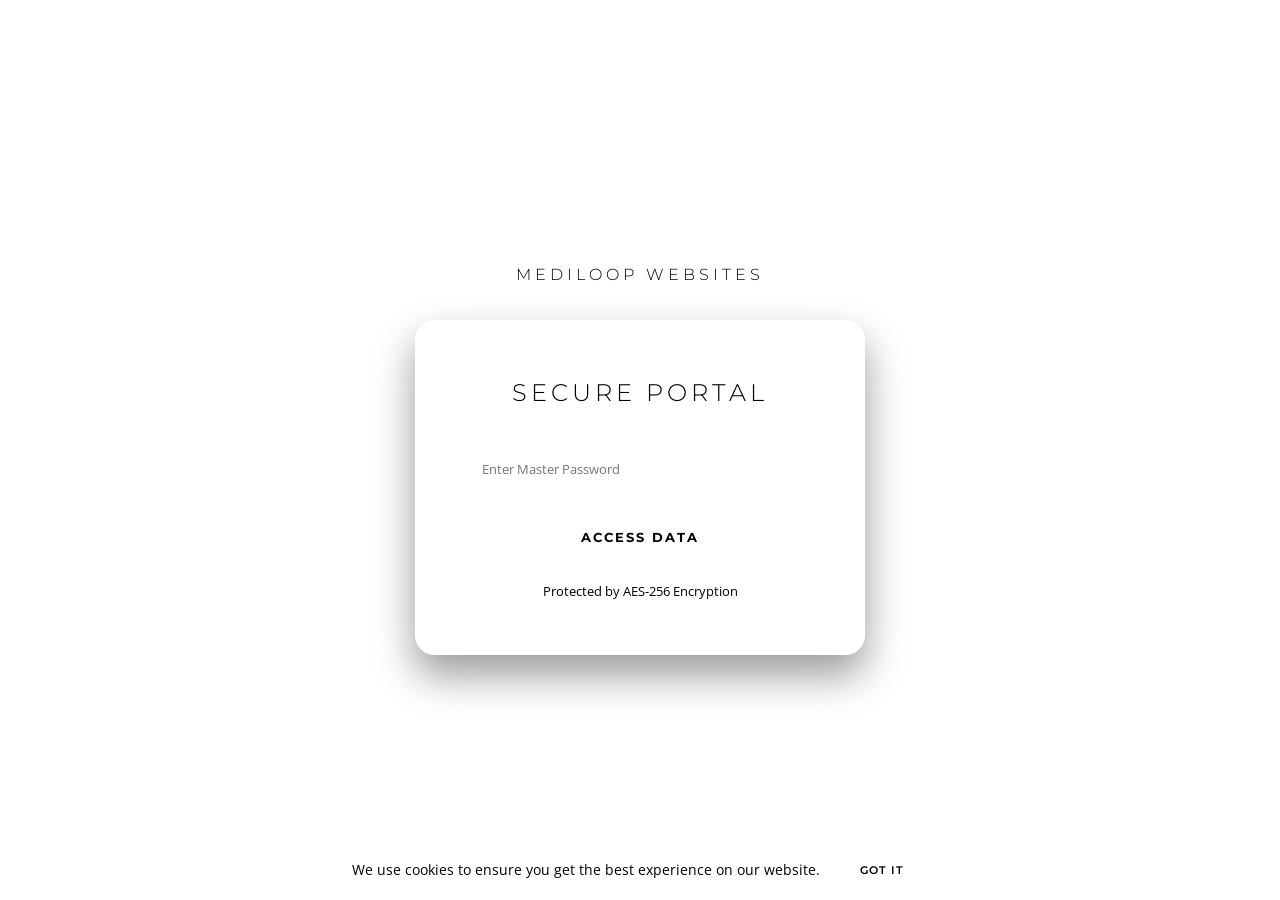
<file: portal.html>
<!DOCTYPE html>
<html lang="en">
<head>
    <meta charset="UTF-8">
    <meta name="viewport" content="width=device-width, initial-scale=1.0">
    <title>MediLoop | Secure Owner Portal</title>
    <link rel="stylesheet" href="globals.css">
    <style>
        body { 
            margin: 0; 
            background-color: var(--brand-anchor); 
            color: var(--brand-canvas); 
            display: flex; 
            align-items: center; 
            justify-content: center; 
            min-height: 100vh; 
            flex-direction: column; 
            padding: 20px;
            box-sizing: border-box;
        }
        .glass-panel { 
            background: rgba(255, 255, 255, 0.05); 
            border: 1px solid rgba(255, 255, 255, 0.1); 
            backdrop-filter: blur(20px); 
            -webkit-backdrop-filter: blur(20px);
            padding: 50px; 
            border-radius: 20px; 
            width: 100%; 
            max-width: 450px; 
            text-align: center; 
            box-shadow: 0 20px 40px rgba(0,0,0,0.4); 
            box-sizing: border-box;
        }
        h2 { 
            font-family: 'Montserrat', sans-serif; 
            font-weight: 300; 
            letter-spacing: 4px; 
            text-transform: uppercase; 
            margin-top: 0;
            margin-bottom: 30px; 
        }
        .input-field { 
            width: 100%; 
            padding: 15px; 
            margin-bottom: 20px; 
            border-radius: 8px; 
            border: 1px solid rgba(255,255,255,0.2); 
            background: transparent; 
            color: var(--brand-canvas); 
            box-sizing: border-box; 
            font-family: 'Open Sans', sans-serif;
            outline: none;
            transition: border 0.3s;
        }
        .input-field:focus {
            border: 1px solid var(--brand-canvas);
        }
        .btn-login { 
            background: var(--brand-canvas); 
            color: var(--brand-anchor); 
            border: none; 
            padding: 15px; 
            width: 100%; 
            border-radius: 8px; 
            font-weight: bold; 
            text-transform: uppercase; 
            letter-spacing: 2px; 
            cursor: pointer; 
            transition: 0.3s; 
            margin-bottom: 20px; 
            font-family: 'Montserrat', sans-serif;
        }
        .btn-login:hover { 
            background: var(--brand-medium); 
            color: var(--brand-canvas); 
        }
        .dashboard-mockup { 
            display: none; 
            text-align: left; 
            max-width: 600px;
        }
        .email-list { 
            background: rgba(0,0,0,0.2); 
            padding: 20px; 
            border-radius: 8px; 
            margin-bottom: 20px; 
            font-family: monospace; 
            line-height: 1.8;
            overflow-x: auto;
        }
        .export-btn { 
            background: var(--brand-accent); 
            color: var(--brand-anchor); 
            border: none; 
            padding: 12px 20px; 
            border-radius: 8px; 
            font-weight: bold; 
            cursor: pointer; 
            font-family: 'Montserrat', sans-serif;
            text-transform: uppercase;
            letter-spacing: 1px;
            font-size: 0.8rem;
            transition: 0.3s;
            width: 100%;
        }
        .export-btn:hover {
            background: var(--brand-canvas);
        }
    </style>
</head>
<body>

    <p style="font-family: 'Montserrat', sans-serif; font-weight: 300; letter-spacing: 4px; color: var(--brand-medium); margin-bottom: 30px; text-transform: uppercase; text-align: center;">MEDILOOP WEBSITES</p>

    <div class="glass-panel" id="login-view">
        <h2>Secure Portal</h2>
        <input type="password" class="input-field" placeholder="Enter Master Password">
        <button class="btn-login" onclick="mockLogin()">Access Data</button>
        <p style="font-size: 0.8rem; color: var(--brand-medium); margin: 0;">Protected by AES-256 Encryption</p>
    </div>

    <div class="glass-panel dashboard-mockup" id="dash-view">
        <h2>Client Directory</h2>
        <p style="color: var(--brand-medium); margin-bottom: 20px;">Active Newsletter Subscribers</p>
        <div class="email-list">
            client1@example.com<br>
            vip.guest@gmail.com<br>
            bookings@wellness.co.za
        </div>
        <button class="export-btn">Download CSV for Outlook/Gmail</button>
    </div>

    <div id="cookie-banner" style="position: fixed; bottom: 0; left: 0; width: 100%; background: var(--brand-anchor); color: var(--brand-canvas); padding: 15px 20px; text-align: center; z-index: 9999; font-family: 'Open Sans', sans-serif; font-size: 0.85rem; box-sizing: border-box; display: flex; justify-content: center; align-items: center; gap: 15px; flex-wrap: wrap; border-top: 1px solid rgba(255,255,255,0.05);">
        <span>We use cookies to ensure you get the best experience on our website.</span>
        <button onclick="acceptCookies()" style="padding: 8px 25px; background: var(--brand-canvas); color: var(--brand-anchor); border: none; border-radius: 20px; cursor: pointer; font-weight: 600; font-family: 'Montserrat', sans-serif; text-transform: uppercase; letter-spacing: 1px; font-size: 0.7rem;">Got it</button>
    </div>

    <script>
        // Portal visual toggle
        function mockLogin() {
            document.getElementById('login-view').style.display = 'none';
            document.getElementById('dash-view').style.display = 'block';
        }

        // Cookie Consent Logic
        document.addEventListener("DOMContentLoaded", () => {
            if (localStorage.getItem('cookiesAccepted') === 'true') {
                const banner = document.getElementById('cookie-banner');
                if (banner) banner.style.display = 'none';
            }
        });

        function acceptCookies() {
            document.getElementById('cookie-banner').style.display = 'none';
            localStorage.setItem('cookiesAccepted', 'true');
        }
    </script>
</body>
</html>
</file>
<file: globals.css>
/* =========================================
   MASTER SPA TEMPLATE STYLES
   ========================================= */

@import url('https://fonts.googleapis.com/css2?family=Great+Vibes&family=Playfair+Display:ital,wght@0,400;0,600;1,400&family=Montserrat:wght@200;300;400;600&family=Open+Sans:wght@300;400;600&display=swap');

:root {
    --bg-pearl: #FDFDFD;
    --forest-green: #1A3622;
    --text-muted: #3A5642;
}

/* --- GLOBAL LAYOUT FIXES --- */
html, body {
    margin: 0;
    padding: 0;
    width: 100%;
    overflow-x: hidden; 
    scroll-behavior: smooth;
}

body {
    font-family: 'Open Sans', sans-serif;
    background-color: var(--bg-pearl);
    color: var(--forest-green);
    line-height: 1.8;
}

h1, h2, h3, h4, .btn, .btn-glass-hero, .metric-number {
    font-family: 'Montserrat', sans-serif;
    letter-spacing: 2px;
}

.container {
    max-width: 1100px;
    margin: 0 auto;
    padding: 0 20px;
}
.text-center {
    text-align: center;
}

/* --- PERFECTED TRANSPARENT NAVIGATION BAR --- */
nav {
    position: absolute; /* Keeps it purely at the top of the page without following down */
    top: 0; left: 0; width: 100%;
    background-color: transparent; /* Completely clear */
    padding: 30px 0;
    z-index: 1000;
    display: flex;
    justify-content: center;
    align-items: center;
}
nav a { 
    margin: 0 15px; 
    text-decoration: none; 
    color: #FFFFFF; 
    font-size: 0.85rem; 
    font-weight: 600; 
    text-transform: uppercase; 
    transition: color 0.3s ease;
    white-space: nowrap; 
    font-family: 'Montserrat', sans-serif;
    letter-spacing: 2px;
    text-shadow: 0 2px 10px rgba(0, 0, 0, 0.5); /* Ensures text is visible over the image */
}
nav a:hover {
    color: var(--forest-green);
}

/* --- FULL-SCREEN HERO SECTION --- */
.hero {
    height: 100vh;
    width: 100%;
    background: url('https://vafzjdqepmuunwqhzunz.supabase.co/storage/v1/object/public/branding/MediLoop%20Websites.png') center/cover no-repeat;
    display: flex;
    align-items: center;
    justify-content: center;
    text-align: center;
    position: relative;
}
.hero::before {
    content: '';
    position: absolute;
    top: 0; left: 0; width: 100%; height: 100%;
    background: rgba(0, 0, 0, 0.25); 
}
.hero-content {
    position: relative;
    z-index: 1;
    display: flex;
    flex-direction: column;
    align-items: center;
}
.hero-pre-title {
    font-family: 'Montserrat', sans-serif;
    font-weight: 300;
    font-size: 0.9rem;
    letter-spacing: 8px;
    text-transform: uppercase;
    color: #FFFFFF;
    margin-bottom: 20px;
}
.hero-main-title {
    margin: 0 0 20px 0;
    line-height: 0.8; /* Pulls the words closer together */
    text-align: center;
}
.serif-title {
    font-family: 'Playfair Display', serif;
    font-size: 3.5rem;
    font-weight: 400;
    color: #FFFFFF;
    letter-spacing: 4px;
}
.script-title {
    font-family: 'Great Vibes', cursive;
    font-size: 7.5rem; /* Massive flowing script */
    font-weight: 400;
    color: #FFFFFF;
    display: block;
    margin-top: -25px; /* Overlaps it over the serif text */
    margin-left: 60px; /* Pushes it slightly right for asymmetry */
    text-shadow: 0 0 20px rgba(255, 255, 255, 0.4); /* Adds the subtle glow from the photo */
}
.hero-quote {
    font-size: 1rem;
    font-weight: 300;
    margin-bottom: 40px;
    color: rgba(255, 255, 255, 0.9);
    letter-spacing: 1px;
}

/* --- THE NEW GLASSMORPHIC HERO BUTTON --- */
.btn-glass-hero {
    display: inline-block;
    padding: 15px 50px;
    background: rgba(255, 255, 255, 0.1); 
    backdrop-filter: blur(8px);
    -webkit-backdrop-filter: blur(8px);
    border: 2px solid var(--forest-green); /* Thick green border */
    color: #FFFFFF;
    text-decoration: none;
    border-radius: 40px;
    text-transform: uppercase;
    font-size: 0.9rem;
    font-weight: 600;
    letter-spacing: 2px;
    transition: all 0.3s ease;
    text-shadow: 0 2px 10px rgba(0,0,0,0.4); 
}
.btn-glass-hero:hover {
    background: var(--forest-green);
    color: var(--bg-pearl);
    transform: translateY(-3px);
    box-shadow: 0 10px 20px rgba(26, 54, 34, 0.3);
}

/* Regular button style kept for other elements if needed */
.btn {
    display: inline-block;
    padding: 15px 70px; 
    background-color: var(--forest-green);
    color: var(--bg-pearl);
    text-decoration: none;
    border-radius: 30px;
    text-transform: uppercase;
    font-size: 0.85rem;
    font-weight: 600;
    transition: transform 0.3s, box-shadow 0.3s;
}
.btn:hover { 
    transform: translateY(-3px); 
    box-shadow: 0 10px 20px rgba(26, 54, 34, 0.2); 
}

/* --- WELCOME SECTION --- */
.welcome-section {
    max-width: 800px; 
    margin: 120px auto;
    padding: 0 20px;
    text-align: center; 
}
.welcome-text h2 { 
    font-family: 'Montserrat', sans-serif;
    font-weight: 200; 
    font-size: 2.2rem; 
    margin-bottom: 30px; 
    text-transform: uppercase; 
    letter-spacing: 6px; 
    color: var(--forest-green);
    line-height: 1.4;
}
.welcome-text p {
    font-size: 1rem;
    color: var(--text-muted);
    margin-bottom: 20px;
    line-height: 2; 
}

/* --- GLASSMORPHIC METRICS SECTION (WITH GLOW) --- */
.metrics-section {
    padding: 120px 20px;
    position: relative;
    background: url('https://vafzjdqepmuunwqhzunz.supabase.co/storage/v1/object/public/branding/Onboarding.jpg') center/cover no-repeat;
    display: flex;
    justify-content: center;
    align-items: center;
}
.metrics-glass-box {
    background: rgba(255, 255, 255, 0.65);
    max-width: 1100px;
    width: 100%;
    padding: 80px 40px;
    border-radius: 32px;
    box-shadow: 0 20px 40px rgba(0, 0, 0, 0.08), inset 0 0 0 1px rgba(255, 255, 255, 0.8);
    backdrop-filter: blur(15px);
    -webkit-backdrop-filter: blur(15px);
    text-align: center;
}
.metrics-glass-box .section-title {
    font-family: 'Montserrat', sans-serif;
    font-weight: 200;
    font-size: 2.2rem;
    text-transform: uppercase;
    letter-spacing: 6px;
    color: var(--forest-green);
    margin-bottom: 60px;
}
.cards-grid {
    display: flex; 
    flex-wrap: wrap; 
    gap: 40px; 
    justify-content: center;
}
.metric-circle {
    width: 320px; 
    height: 320px; 
    border-radius: 50%;
    background-color: rgba(255, 255, 255, 0.85);
    box-shadow: 0 0 25px rgba(26, 54, 34, 0.4); 
    border: 1px solid rgba(26, 54, 34, 0.2);
    display: flex; 
    align-items: center; 
    justify-content: center;
    text-align: center; 
    padding: 30px; 
    box-sizing: border-box;
    transition: transform 0.5s ease, box-shadow 0.5s ease;
}
.metric-circle:hover { 
    transform: translateY(-8px); 
    box-shadow: 0 10px 40px rgba(26, 54, 34, 0.65); 
}
.metric-number { 
    font-size: 3rem; 
    font-weight: 200; 
    margin: 0 0 10px 0; 
    color: var(--forest-green); 
}
.metric-circle h4 { 
    font-size: 0.85rem; 
    font-weight: 600; 
    text-transform: uppercase; 
    margin: 0; 
    color: var(--text-muted); 
    letter-spacing: 2px;
}
.metric-circle p {
    font-size: 0.8rem;
    color: var(--text-muted);
    margin-top: 10px;
    margin-bottom: 0;
    line-height: 1.6;
    text-transform: none;
    letter-spacing: 0.5px;
    font-weight: 400;
}

/* --- EDITORIAL RITUALS SECTION (DARK SCROLLABLE) --- */
.editorial-rituals {
    background-color: var(--forest-green); 
    padding: 120px 0 80px 0;
    border-top: 1px solid rgba(255, 255, 255, 0.05);
    position: relative; 
}
.editorial-heading {
    font-family: 'Montserrat', sans-serif;
    font-weight: 200;
    font-size: 2.2rem;
    text-transform: uppercase;
    letter-spacing: 6px;
    color: #FFFFFF;
    margin-bottom: 60px;
}
.editorial-scroll-container {
    display: flex;
    gap: 30px;
    overflow-x: auto;
    padding-bottom: 20px;
    scroll-snap-type: x mandatory;
    -webkit-overflow-scrolling: touch;
    scrollbar-width: none; 
}
.editorial-scroll-container::-webkit-scrollbar {
    display: none; 
}
.editorial-card {
    min-width: 320px; 
    flex: 0 0 auto;
    display: flex;
    flex-direction: column;
    scroll-snap-align: start;
}
.editorial-img {
    width: 100%;
    height: 260px;
    object-fit: cover;
    display: block;
}
.editorial-info {
    border: 1px solid rgba(255, 255, 255, 0.3); 
    border-top: none; 
    padding: 25px 20px;
    text-align: left; 
    background-color: transparent;
    flex-grow: 1; 
}
.editorial-meta {
    font-size: 0.65rem;
    text-transform: uppercase;
    letter-spacing: 2px;
    color: rgba(255, 255, 255, 0.7); 
    margin: 0 0 15px 0;
}
.editorial-info h3 {
    font-family: 'Montserrat', sans-serif;
    font-weight: 300;
    font-size: 1.3rem;
    margin: 0 0 10px 0;
    color: #FFFFFF; 
    text-transform: none; 
}
.editorial-price {
    font-size: 0.75rem;
    color: rgba(255, 255, 255, 0.7); 
    margin: 0;
}
.scroll-indicator {
    text-align: right;
    font-size: 0.65rem;
    text-transform: uppercase;
    letter-spacing: 3px;
    color: rgba(255, 255, 255, 0.5);
    margin-top: 20px;
    padding-right: 10px;
    font-family: 'Montserrat', sans-serif;
}

/* --- EDITORIAL PRESS SECTION (STAGGERED SLIDE-IN) --- */
.press-section {
    position: relative;
    padding: 150px 20px;
    background: url('https://vafzjdqepmuunwqhzunz.supabase.co/storage/v1/object/public/branding/Payment%20background.jpg') center/cover no-repeat;
}
.press-section::before {
    content: '';
    position: absolute;
    top: 0; left: 0; right: 0; bottom: 0;
    background: rgba(80, 60, 40, 0.75); 
    z-index: 1;
}
.press-content {
    position: relative;
    z-index: 2;
    max-width: 1100px;
    margin: 0 auto;
}
.press-heading {
    font-family: 'Montserrat', sans-serif;
    font-weight: 200; 
    font-size: 2.5rem;
    color: #FFFFFF;
    margin-bottom: 70px;
    letter-spacing: 8px; 
    text-transform: uppercase; 
}
.press-grid {
    display: grid;
    grid-template-columns: repeat(3, 1fr); 
    gap: 50px;
}
.press-card {
    text-align: left; 
}
.quote-mark {
    font-size: 4rem;
    font-family: Georgia, serif; 
    color: #FFFFFF;
    line-height: 0.5;
    margin-bottom: 20px;
    display: block;
}
.press-text {
    font-size: 0.95rem;
    line-height: 1.8;
    color: rgba(255, 255, 255, 0.9);
    margin-bottom: 25px;
    font-weight: 300;
}
.press-author {
    font-size: 0.8rem;
    font-weight: 600;
    text-transform: uppercase;
    letter-spacing: 2px;
    color: #FFFFFF;
    margin: 0;
}

/* Slide-in Animation Setup */
.press-card.slide-in {
    opacity: 0;
    transform: translateX(40px); 
    transition: all 0.8s cubic-bezier(0.25, 0.46, 0.45, 0.94);
}
.press-card.slide-in.show {
    opacity: 1;
    transform: translateX(0); 
}
.press-card.slide-in:nth-child(1) { transition-delay: 0s; }
.press-card.slide-in:nth-child(2) { transition-delay: 0.2s; }
.press-card.slide-in:nth-child(3) { transition-delay: 0.4s; }


/* --- STACKED ALBUM SOCIALS SECTION --- */
.socials-section { 
    padding: 120px 20px; 
    background-color: var(--bg-pearl);
}
.socials-heading {
    font-family: 'Montserrat', sans-serif;
    font-weight: 200;
    font-size: 2.2rem;
    text-transform: uppercase;
    letter-spacing: 6px;
    color: var(--forest-green);
    margin-bottom: 10px;
}
.social-handle {
    display: inline-block;
    font-size: 0.9rem;
    color: var(--text-muted);
    letter-spacing: 2px;
    margin-bottom: 60px;
    text-decoration: none;
    transition: color 0.3s;
}
.social-handle:hover {
    color: var(--forest-green);
}
.socials-stack {
    position: relative;
    width: 320px;
    height: 320px;
    margin: 0 auto 80px auto;
}
.social-img {
    position: absolute;
    top: 0; left: 0;
    width: 100%;
    height: 100%;
    object-fit: cover;
    border-radius: 20px;
    box-shadow: 0 10px 30px rgba(0,0,0,0.15);
    transition: all 0.5s cubic-bezier(0.25, 0.46, 0.45, 0.94);
}
.stack-1 { transform: rotate(-8deg) translate(-25px, 15px) scale(0.9); z-index: 1; opacity: 0.7; }
.stack-2 { transform: rotate(6deg) translate(25px, 5px) scale(0.95); z-index: 2; opacity: 0.85; }
.stack-3 { transform: rotate(-3deg) translate(-10px, -10px) scale(0.98); z-index: 3; opacity: 0.95; }
.stack-top { transform: rotate(0deg) translate(0, 0); z-index: 4; }

.socials-stack:hover .stack-1 { transform: rotate(-15deg) translate(-45px, 25px) scale(0.9); opacity: 0.9; }
.socials-stack:hover .stack-2 { transform: rotate(12deg) translate(45px, 15px) scale(0.95); opacity: 0.95; }
.socials-stack:hover .stack-3 { transform: rotate(-6deg) translate(-25px, -15px) scale(0.98); opacity: 1; }

.social-buttons { 
    display: flex; 
    justify-content: center; 
    gap: 20px; 
}
.social-btn {
    padding: 12px 40px; 
    border: 1px solid var(--forest-green);
    color: var(--forest-green); 
    text-decoration: none; 
    border-radius: 30px; 
    font-family: 'Montserrat', sans-serif;
    font-size: 0.8rem; 
    font-weight: 400; 
    text-transform: uppercase;
    letter-spacing: 2px;
    transition: all 0.3s ease;
}
.social-btn:hover { 
    background: var(--forest-green); 
    color: var(--bg-pearl); 
}

/* --- STRICT DARK FOOTER --- */
.footer-dark {
    background-color: #000000;
    color: #ffffff;
    padding: 80px 20px 30px 20px;
    font-size: 0.9rem;
}
.footer-grid {
    max-width: 1100px; margin: 0 auto; display: flex; flex-wrap: wrap; justify-content: space-between; gap: 40px; margin-bottom: 50px;
}
.footer-col h4 { color: #ffffff; margin-bottom: 20px; font-size: 1.1rem; letter-spacing: 2px;}
.footer-col p, .footer-col a { color: #a0a0a0; margin: 8px 0; text-decoration: none; display: block; transition: color 0.3s;}
.footer-col a:hover { color: #ffffff; }
.footer-bottom { border-top: 1px solid #222; padding-top: 30px; text-align: center; color: #666; font-size: 0.8rem; letter-spacing: 1px; }
.footer-bottom a { color: #ffffff; text-decoration: none; font-weight: 600;}


/* =========================================
   ABOUT PAGE: LUXURY EDITORIAL STYLES
   ========================================= */

/* 1. Focus Reveal Hero */
.subpage-hero {
    height: 70vh;
    background: url('https://vafzjdqepmuunwqhzunz.supabase.co/storage/v1/object/public/branding/Payment%20background.jpg') center/cover no-repeat;
    position: relative;
    overflow: hidden;
}
.subpage-hero::before {
    content: '';
    position: absolute;
    top: 0; left: 0; width: 100%; height: 100%;
    background: inherit;
    filter: blur(20px);
    transform: scale(1.2);
    animation: clearFocus 2s cubic-bezier(0.25, 1, 0.5, 1) forwards;
}
.subpage-hero::after {
    content: '';
    position: absolute;
    top: 0; left: 0; width: 100%; height: 100%;
    background: rgba(26, 54, 34, 0.4); 
}
.reveal-text {
    opacity: 0;
    transform: translateY(20px);
    animation: fadeUpText 1.5s ease 0.5s forwards;
}
@keyframes clearFocus {
    to { filter: blur(0px); transform: scale(1); }
}
@keyframes fadeUpText {
    to { opacity: 1; transform: translateY(0); }
}

/* 2. Philosophy Infinite Vertical Scroll */
.philosophy-sticky-section {
    padding: 120px 20px;
    background-color: var(--bg-pearl);
}
.philosophy-grid {
    display: grid;
    grid-template-columns: 1fr 1fr;
    gap: 80px;
    align-items: start; 
}
.philosophy-text-sticky {
    position: sticky;
    top: 150px; 
}
.philosophy-text-sticky p {
    font-size: 1rem;
    color: var(--text-muted);
    line-height: 2;
    margin-bottom: 25px;
    font-weight: 300;
}
.philosophy-image-window {
    height: 80vh; 
    overflow: hidden; 
    position: relative;
    border-radius: 20px;
    mask-image: linear-gradient(to bottom, transparent, black 10%, black 90%, transparent); 
    -webkit-mask-image: linear-gradient(to bottom, transparent, black 10%, black 90%, transparent);
}
.philosophy-image-track {
    display: flex;
    flex-direction: column;
    animation: scrollVertical 25s linear infinite;
}
.scroll-img {
    width: 100%;
    height: 450px;
    object-fit: cover;
    border-radius: 20px;
    margin-bottom: 30px; 
    flex-shrink: 0;
}
.philosophy-image-window:hover .philosophy-image-track {
    animation-play-state: paused; 
}
@keyframes scrollVertical {
    0% { transform: translateY(0); }
    100% { transform: translateY(-50%); } 
}

/* 3. The Quote Break */
.quote-break-section {
    padding: 80px 20px;
    background-color: var(--bg-pearl); 
}
.slick-fade-line {
    border: 0;
    height: 1px;
    background: linear-gradient(90deg, transparent, rgba(26, 54, 34, 0.4), transparent);
    width: 100%;
    margin: 0 auto;
}
.quote-break-text {
    font-family: Georgia, serif; 
    font-size: 1.8rem;
    font-style: italic;
    font-weight: 300;
    color: var(--forest-green);
    margin: 40px 0 20px 0;
    line-height: 1.6;
}
.quote-break-author {
    font-family: 'Montserrat', sans-serif;
    font-size: 0.75rem;
    letter-spacing: 4px;
    text-transform: uppercase;
    color: var(--text-muted);
    margin-bottom: 40px;
}

/* 4. Expanding Image Accordion */
.accordion-section {
    padding: 120px 20px;
    background-color: var(--bg-pearl);
}
.accordion-hint {
    font-family: 'Montserrat', sans-serif;
    font-size: 0.65rem;
    text-transform: uppercase;
    letter-spacing: 4px;
    color: rgba(26, 54, 34, 0.4); 
    margin-bottom: 50px; 
}
.accordion-container {
    display: flex;
    gap: 15px;
    height: 600px;
    max-width: 1100px;
    margin: 0 auto;
}
.accordion-item {
    position: relative;
    flex: 1; 
    border-radius: 20px; 
    overflow: hidden;
    cursor: pointer;
    transition: flex 0.6s cubic-bezier(0.25, 1, 0.5, 1); 
}
.accordion-item img {
    position: absolute;
    top: 0; left: 0; width: 100%; height: 100%;
    object-fit: cover;
    transition: transform 0.6s ease;
}
.accordion-overlay {
    position: absolute;
    top: 0; left: 0; width: 100%; height: 100%;
    background: rgba(26, 54, 34, 0.6); 
    transition: background 0.6s ease;
    display: flex;
    align-items: center;
    justify-content: center;
}
.vertical-title {
    color: white;
    font-family: 'Montserrat', sans-serif;
    letter-spacing: 6px;
    writing-mode: vertical-rl;
    text-orientation: mixed;
    transform: rotate(180deg);
    transition: opacity 0.4s ease;
}
.accordion-content {
    position: absolute;
    bottom: 40px; left: 40px; right: 40px;
    color: white;
    opacity: 0;
    transform: translateY(20px);
    transition: all 0.4s ease;
    text-align: left;
}
.accordion-content h3 {
    font-family: 'Montserrat', sans-serif;
    letter-spacing: 4px;
    margin-bottom: 10px;
}
.accordion-item:hover {
    flex: 4; 
}
.accordion-item:hover .accordion-overlay {
    background: rgba(0, 0, 0, 0.2); 
}
.accordion-item:hover .vertical-title {
    opacity: 0; 
}
.accordion-item:hover .accordion-content {
    opacity: 1; 
    transform: translateY(0);
    transition-delay: 0.3s;
}

/* 5. Manifesto Marquee (Slim & Pill) */
.manifesto-marquee {
    position: relative;
    height: 250px; 
    background-color: var(--forest-green);
    display: flex;
    align-items: center;
    justify-content: center;
    overflow: hidden;
}
.marquee-bg {
    position: absolute;
    white-space: nowrap;
    opacity: 0.05; 
    font-family: 'Montserrat', sans-serif;
    font-size: 8rem;
    font-weight: 600;
    color: white;
    animation: scrollMarquee 40s linear infinite;
}
.manifesto-pill-box {
    position: relative;
    z-index: 2;
    background: rgba(255, 255, 255, 0.1);
    backdrop-filter: blur(10px);
    border: 1px solid rgba(255, 255, 255, 0.2);
    padding: 20px 60px;
    border-radius: 100px; 
}
.manifesto-pill-box h3 {
    color: white;
    font-family: 'Montserrat', sans-serif;
    font-weight: 300;
    font-size: 1.2rem; 
    text-transform: uppercase;
    letter-spacing: 4px;
    margin: 0;
}


/* =========================================
   RITUALS & SERVICES PAGE STYLES
   ========================================= */

/* 1. Breathing Hero */
.breathing-hero {
    height: 70vh;
    position: relative;
    overflow: hidden;
}
.breathing-hero::before {
    content: '';
    position: absolute;
    top: 0; left: 0; width: 100%; height: 100%;
    background: linear-gradient(rgba(10, 20, 15, 0.5), rgba(10, 20, 15, 0.5)), url('https://vafzjdqepmuunwqhzunz.supabase.co/storage/v1/object/public/branding/MediLoop%20Websites.png') center/cover no-repeat;
    animation: breatheHero 10s infinite alternate ease-in-out;
}
@keyframes breatheHero {
    0% { transform: scale(1); }
    100% { transform: scale(1.04); } /* Gentle 4% zoom mimicking a breath */
}

/* 2. Interactive Mood Menu */
.mood-menu-section {
    position: relative;
    min-height: 100vh;
    padding: 120px 0;
    display: flex;
    align-items: center;
    color: #FFFFFF;
}
.mood-bg {
    position: absolute;
    top: 0; left: 0; width: 100%; height: 100%;
    background-size: cover;
    background-position: center;
    opacity: 0;
    transition: opacity 0.8s cubic-bezier(0.25, 0.46, 0.45, 0.94);
    z-index: 1;
}
.mood-bg.active {
    opacity: 1;
}
.mood-content-wrapper {
    position: relative;
    z-index: 2;
    width: 100%;
    display: flex;
    flex-direction: column;
    align-items: center;
}
.mood-filter-bar {
    text-align: center;
    margin-bottom: 80px;
    width: 100%;
}
.mood-prompt {
    font-family: 'Montserrat', sans-serif;
    font-weight: 200;
    font-size: 1.5rem;
    letter-spacing: 6px;
    margin-bottom: 30px;
}
.mood-buttons {
    display: flex;
    gap: 15px;
    justify-content: center;
    flex-wrap: wrap;
}
.mood-btn {
    background: transparent;
    border: 1px solid rgba(255, 255, 255, 0.3);
    color: rgba(255, 255, 255, 0.7);
    padding: 10px 25px;
    border-radius: 30px;
    font-family: 'Montserrat', sans-serif;
    font-size: 0.8rem;
    letter-spacing: 2px;
    cursor: pointer;
    transition: all 0.3s ease;
}
.mood-btn:hover, .mood-btn.active {
    background: #FFFFFF;
    color: var(--forest-green);
    border-color: #FFFFFF;
}

/* 3. Expandable Treatment Lists */
.mood-lists-container {
    width: 100%;
    max-width: 800px;
}
.mood-list {
    display: none;
    flex-direction: column;
    gap: 15px;
}
.mood-list.active {
    display: flex;
    animation: fadeInList 0.8s ease forwards;
}
@keyframes fadeInList {
    from { opacity: 0; transform: translateY(20px); }
    to { opacity: 1; transform: translateY(0); }
}
.treatment-item {
    border-bottom: 1px solid rgba(255, 255, 255, 0.2);
}
.treatment-header {
    display: flex;
    justify-content: space-between;
    align-items: center;
    padding: 25px 0;
    cursor: pointer;
}
.treatment-title-area h3 {
    font-family: 'Montserrat', sans-serif;
    font-weight: 300;
    font-size: 1.4rem;
    margin: 0 0 5px 0;
    text-transform: none;
}
.treatment-meta {
    font-size: 0.75rem;
    letter-spacing: 2px;
    color: rgba(255, 255, 255, 0.6);
}
.treatment-price {
    font-family: 'Montserrat', sans-serif;
    font-size: 1.2rem;
    font-weight: 300;
}
.treatment-expansion {
    max-height: 0;
    overflow: hidden;
    transition: max-height 0.5s cubic-bezier(0.25, 1, 0.5, 1);
}
.treatment-item.expanded .treatment-expansion {
    max-height: 300px; /* Provides enough room to slide open smoothly */
}
.botanicals {
    font-family: Georgia, serif;
    font-style: italic;
    color: rgba(255, 255, 255, 0.8);
    font-size: 0.95rem;
    margin: 10px 0 25px 0;
}
.btn-reserve {
    display: inline-block;
    padding: 10px 30px;
    background: #FFFFFF;
    color: var(--forest-green);
    text-decoration: none;
    border-radius: 30px;
    font-size: 0.75rem;
    font-weight: 600;
    text-transform: uppercase;
    letter-spacing: 2px;
    margin-bottom: 30px;
    transition: transform 0.3s;
}
.btn-reserve:hover {
    transform: translateY(-2px);
}

/* --- The Etiquette Section (White Space Break) --- */
.etiquette-section {
    background-color: var(--bg-pearl);
    padding: 120px 20px;
}
.etiquette-grid {
    display: grid;
    grid-template-columns: repeat(3, 1fr);
    gap: 40px;
    max-width: 900px;
    margin: 0 auto;
}
.etiquette-item h4 {
    font-family: 'Montserrat', sans-serif;
    font-weight: 400;
    font-size: 1.1rem;
    color: var(--forest-green);
    letter-spacing: 3px;
    text-transform: uppercase;
    margin-bottom: 15px;
}
.etiquette-item p {
    font-size: 0.9rem;
    color: var(--text-muted);
    line-height: 1.8;
}

/* 4. The Gift Card Bookend Section */
.gift-card-section {
    background-color: rgba(20, 40, 25, 1); /* Very dark olive/forest green */
    padding: 120px 20px;
}
.gift-grid {
    display: grid;
    grid-template-columns: 1fr 1fr;
    gap: 60px;
    align-items: center;
}
.gift-text p {
    color: rgba(255, 255, 255, 0.8);
    line-height: 1.8;
    margin-bottom: 40px;
    font-size: 1rem;
}
.btn-transparent {
    display: inline-block;
    padding: 15px 40px;
    border: 1px solid #FFFFFF;
    color: #FFFFFF;
    text-decoration: none;
    border-radius: 30px;
    font-size: 0.85rem;
    font-weight: 600;
    text-transform: uppercase;
    letter-spacing: 2px;
    transition: all 0.3s ease;
}
.btn-transparent:hover {
    background: #FFFFFF;
    color: var(--forest-green);
}
.gift-image img {
    width: 100%;
    height: 400px;
    object-fit: cover;
    border-radius: 20px;
    box-shadow: 0 15px 40px rgba(0, 0, 0, 0.3);
}

/* =========================================
   REWARDS PAGE STYLES
   ========================================= */

/* 1. Monthly Curations (Asymmetric Overlap) */
.curations-section {
    padding: 120px 20px;
    background-color: var(--bg-pearl);
}
.curation-block {
    display: flex;
    align-items: center;
    max-width: 1000px;
    margin: 0 auto 100px auto;
    position: relative;
}
.curation-block.reverse {
    flex-direction: row-reverse;
}
.curation-img {
    width: 60%;
    height: 500px;
    object-fit: cover;
    border-radius: 20px;
    box-shadow: 0 20px 40px rgba(0,0,0,0.1);
}
.curation-card {
    width: 50%;
    background: rgba(255, 255, 255, 0.85);
    backdrop-filter: blur(15px);
    padding: 50px;
    border-radius: 20px;
    border: 1px solid rgba(26, 54, 34, 0.1);
    box-shadow: 0 10px 30px rgba(0,0,0,0.05);
    margin-left: -10%; /* Creates the elegant overlap */
    text-align: left;
    position: relative;
    z-index: 2;
}
.curation-block.reverse .curation-card {
    margin-left: 0;
    margin-right: -10%;
}
.curation-tag {
    font-family: 'Montserrat', sans-serif;
    font-size: 0.7rem;
    text-transform: uppercase;
    letter-spacing: 4px;
    color: var(--forest-green);
    border-bottom: 1px solid var(--forest-green);
    padding-bottom: 5px;
    margin-bottom: 20px;
    display: inline-block;
}
.curation-card h3 {
    font-family: 'Montserrat', sans-serif;
    font-weight: 300;
    font-size: 2rem;
    color: var(--forest-green);
    margin: 0 0 15px 0;
}
.curation-card p {
    color: var(--text-muted);
    line-height: 1.8;
    margin-bottom: 30px;
}

/* 2. The Passport Timeline */
.passport-section {
    background-color: var(--forest-green);
    padding: 120px 20px;
    position: relative;
}
.passport-timeline {
    position: relative;
    max-width: 800px;
    margin: 0 auto;
}
/* The Vertical Thread */
.passport-timeline::after {
    content: '';
    position: absolute;
    width: 1px;
    background-color: rgba(255, 255, 255, 0.2);
    top: 0;
    bottom: 0;
    left: 50%;
    margin-left: -0.5px;
}
.timeline-item {
    padding: 10px 40px;
    position: relative;
    background-color: inherit;
    width: 50%;
    box-sizing: border-box;
    margin-bottom: 60px;
}
.timeline-item.left {
    left: 0;
    text-align: right;
}
.timeline-item.right {
    left: 50%;
    text-align: left;
}
/* The Glowing Dots */
.timeline-item::after {
    content: '';
    position: absolute;
    width: 15px;
    height: 15px;
    right: -8px;
    background-color: var(--bg-pearl);
    border-radius: 50%;
    top: 20px;
    z-index: 1;
    box-shadow: 0 0 15px rgba(255, 255, 255, 0.5);
}
.timeline-item.right::after {
    left: -8px;
}
.timeline-content {
    padding: 30px;
    background: rgba(255, 255, 255, 0.05);
    border: 1px solid rgba(255, 255, 255, 0.1);
    border-radius: 20px;
    transition: transform 0.3s, background 0.3s;
}
.timeline-content:hover {
    transform: translateY(-5px);
    background: rgba(255, 255, 255, 0.1);
}
.timeline-content h4 {
    font-family: 'Montserrat', sans-serif;
    font-size: 0.7rem;
    letter-spacing: 4px;
    text-transform: uppercase;
    color: rgba(255, 255, 255, 0.6);
    margin: 0 0 10px 0;
}
.timeline-content h3 {
    font-family: 'Montserrat', sans-serif;
    font-weight: 300;
    font-size: 1.5rem;
    color: #FFFFFF;
    margin: 0 0 15px 0;
}
.timeline-content p {
    color: rgba(255, 255, 255, 0.8);
    font-size: 0.9rem;
    line-height: 1.8;
    margin: 0;
}

/* =========================================
   JOURNAL & PRESS PAGE STYLES
   ========================================= */

/* Parallax Background for the Feed */
.journal-feed-section {
    padding: 120px 20px;
    background: linear-gradient(rgba(15, 30, 20, 0.9), rgba(15, 30, 20, 0.9)), url('https://vafzjdqepmuunwqhzunz.supabase.co/storage/v1/object/public/branding/Spa%20image%202.png') center/cover no-repeat;
    background-attachment: fixed; /* Creates the parallax scrolling effect */
    position: relative;
}

/* Glassmorphic Article Boxes */
.glass-article {
    display: flex;
    max-width: 1000px;
    margin: 0 auto 60px auto;
    background: rgba(255, 255, 255, 0.08); /* Extremely subtle white tint */
    backdrop-filter: blur(25px);
    -webkit-backdrop-filter: blur(25px);
    border: 1px solid rgba(255, 255, 255, 0.2);
    border-radius: 20px;
    overflow: hidden; /* Forces the image to clip to the soft corners */
    text-decoration: none;
    color: #FFFFFF;
    transition: all 0.5s cubic-bezier(0.25, 0.46, 0.45, 0.94);
}
.glass-article.reverse {
    flex-direction: row-reverse;
}
.glass-article:hover {
    transform: translateY(-8px);
    background: rgba(255, 255, 255, 0.12);
    border: 1px solid rgba(255, 255, 255, 0.5);
    box-shadow: 0 20px 40px rgba(0, 0, 0, 0.3);
}

/* Image Setup */
.article-image-box {
    width: 45%;
    position: relative;
    overflow: hidden;
}
.article-image-box img {
    width: 100%;
    height: 100%;
    min-height: 350px;
    object-fit: cover;
    transition: transform 0.8s ease;
}
.glass-article:hover .article-image-box img {
    transform: scale(1.05); /* Gentle zoom on hover */
}

/* Text Content Setup */
.article-content {
    width: 55%;
    padding: 50px;
    display: flex;
    flex-direction: column;
    justify-content: center;
}
.article-category {
    font-family: 'Montserrat', sans-serif;
    font-size: 0.7rem;
    letter-spacing: 4px;
    text-transform: uppercase;
    color: #FFFFFF; /* Pure bright white */
    font-weight: 600;
    margin-bottom: 15px;
}
.article-title {
    font-family: 'Montserrat', sans-serif;
    font-weight: 300;
    font-size: 1.8rem;
    margin: 0 0 20px 0;
    line-height: 1.3;
}
.article-snippet {
    color: #FFFFFF; /* Pure bright white */
    font-size: 0.95rem;
    line-height: 1.8;
    margin-bottom: 30px;
    font-weight: 300;
    opacity: 0.95;
}
.read-more {
    font-family: 'Montserrat', sans-serif;
    font-size: 0.8rem;
    text-transform: uppercase;
    letter-spacing: 2px;
    font-weight: 600;
    display: flex;
    align-items: center;
    gap: 10px;
}
.arrow {
    transition: transform 0.3s ease;
}
.glass-article:hover .arrow {
    transform: translateX(10px); /* Arrow slides right on hover */
}

/* The Final Quote Break */
.final-quote-section {
    background-color: #050505; /* Seamless transition to the black footer */
    padding: 100px 20px 40px 20px;
}
.final-quote-text {
    font-family: Georgia, serif;
    font-style: italic;
    font-weight: 300;
    font-size: 2.2rem;
    color: #FFFFFF;
    margin-bottom: 50px;
    letter-spacing: 1px;
}

/* =========================================
   NEW SPLIT EDITORIAL SUBPAGE HERO
   ========================================= */

.subpage-hero-new {
    height: 45vh; 
    background-color: var(--forest-green); 
    display: flex;
    align-items: center;
    border-bottom: 1px solid rgba(255, 255, 255, 0.05);
    padding-top: 60px;
}
.hero-split {
    display: flex;
    justify-content: space-between;
    align-items: center;
    width: 100%;
}
.hero-left {
    text-align: left;
    max-width: 600px;
}
.hero-left h1 {
    font-family: 'Montserrat', sans-serif;
    font-weight: 200;
    font-size: 3.5rem;
    color: #FFFFFF;
    margin: 0 0 15px 0;
    letter-spacing: 6px;
    text-transform: uppercase;
    text-shadow: 0 4px 15px rgba(0, 0, 0, 0.5); /* Adds contrast against images */
}
.hero-line {
    border: 0;
    height: 1px;
    background: rgba(255, 255, 255, 0.3);
    width: 80px; 
    margin: 0 0 20px 0;
}
.hero-left p {
    font-family: Georgia, serif;
    font-style: italic;
    color: #FFFFFF; /* Changed to pure white */
    font-size: 1.2rem;
    margin: 0;
    letter-spacing: 1px;
    text-shadow: 0 4px 15px rgba(0, 0, 0, 0.5);
}
.btn-glass {
    display: inline-block;
    padding: 15px 40px;
    background: rgba(255, 255, 255, 0.1);
    backdrop-filter: blur(15px);
    -webkit-backdrop-filter: blur(15px);
    border: 1px solid rgba(255, 255, 255, 0.2);
    color: #FFFFFF;
    text-decoration: none;
    border-radius: 30px; 
    font-family: 'Montserrat', sans-serif;
    font-size: 0.85rem;
    font-weight: 400;
    text-transform: uppercase;
    letter-spacing: 3px;
    transition: all 0.3s ease;
}
.btn-glass:hover {
    background: rgba(255, 255, 255, 0.2);
    transform: translateY(-3px);
    box-shadow: 0 10px 20px rgba(0, 0, 0, 0.2);
}

/* =========================================
   MOBILE RESPONSIVE ADJUSTMENTS
   ========================================= */
@media (max-width: 768px) {
    /* Nav */
    nav {
        padding: 15px 10px;
        justify-content: flex-start; 
        overflow-x: auto; 
        -webkit-overflow-scrolling: touch; 
        -ms-overflow-style: none;  
        scrollbar-width: none;  
    }
    nav::-webkit-scrollbar { display: none; }
    nav a { margin: 0 10px; font-size: 0.7rem; }

         /* Welcome & Hero */
    .hero-pre-title { font-size: 0.75rem; letter-spacing: 5px; }
    .serif-title { font-size: 2.5rem; letter-spacing: 2px; }
    .script-title { font-size: 5rem; margin-top: -15px; margin-left: 30px; }
    .welcome-section { padding: 0 20px; margin: 80px auto; }
    .welcome-text h2 { font-size: 1.8rem; letter-spacing: 4px; }

    /* Metrics */
    .metrics-glass-box { padding: 40px 20px; }
    .metric-circle { width: 280px; height: 280px; }

    /* Rituals & Press Main Page */
    .editorial-heading, .press-heading { font-size: 1.8rem; }
    .press-grid { grid-template-columns: 1fr; gap: 40px; } 

    /* Socials Album Stack */
    .socials-heading { font-size: 1.8rem; letter-spacing: 4px; }
    .socials-stack { width: 260px; height: 260px; margin-bottom: 60px; }
    .social-buttons { flex-direction: column; align-items: center; }
    .social-btn { width: 200px; text-align: center; }

    /* Footer */
    .footer-grid { flex-direction: column; text-align: center; }

    /* About Page */
    .philosophy-grid { grid-template-columns: 1fr; gap: 40px; }
    .philosophy-text-sticky { position: static; }
    .philosophy-image-window { height: 50vh; } 
    .scroll-img { height: 300px; }
    .quote-break-text { font-size: 1.4rem; }
    .accordion-container { flex-direction: column; height: 800px; }
    .vertical-title { writing-mode: horizontal-tb; transform: none; }
    .manifesto-pill-box { margin: 0 20px; padding: 20px 30px; text-align: center; border-radius: 50px; }
    .manifesto-pill-box h3 { font-size: 1rem; }

    /* Rituals/Services Page */
    .mood-prompt { font-size: 1.2rem; }
    .treatment-title-area h3 { font-size: 1.1rem; }
    .treatment-price { font-size: 1rem; }
    .gift-grid { grid-template-columns: 1fr; gap: 40px; text-align: center; }
    .gift-image img { height: 300px; }
    .etiquette-grid { grid-template-columns: 1fr; gap: 40px; }

    /* Rewards Page Mobile Fixes */
    .curation-block, .curation-block.reverse { flex-direction: column; }
    .curation-img { width: 100%; height: 350px; }
    .curation-card { width: 90%; margin-left: 0; margin-top: -50px; padding: 30px; text-align: center; }
    .curation-block.reverse .curation-card { margin-right: 0; }

    .passport-timeline::after { left: 20px; } 

    /* Moves thread to the left */
    .timeline-item { width: 100%; padding-left: 60px; padding-right: 0; margin-bottom: 40px; }
    .timeline-item.left, .timeline-item.right { left: 0; text-align: left; }
    .timeline-item::after, .timeline-item.right::after { left: 12px; }

    /* Press Page Mobile Fixes */
    .glass-article, .glass-article.reverse { 
        flex-direction: column; 
        margin-bottom: 40px; 
        width: 100%; 
        box-sizing: border-box; /* Stops the box from bleeding outward */
    }
    .article-image-box { width: 100%; height: 250px; }
    .article-image-box img { min-height: 250px; }
    .article-content { 
        width: 100%; 
        padding: 30px 15px; /* Slightly tighter padding for phones */
        text-align: center; 
        box-sizing: border-box; 
        overflow-wrap: break-word; /* Forces long words to wrap securely */
    }
    .article-title { font-size: 1.5rem; } /* Slightly smaller to fit phone screens perfectly */
    .read-more { justify-content: center; }
    .final-quote-text { font-size: 1.6rem; }

    /* Split Hero Mobile Fixes */
    .subpage-hero-new { height: auto; padding: 120px 20px 60px 20px; }
    .hero-split { flex-direction: column; align-items: flex-start; gap: 40px; }
    .hero-left h1 { font-size: 2.5rem; }
}
</file>
